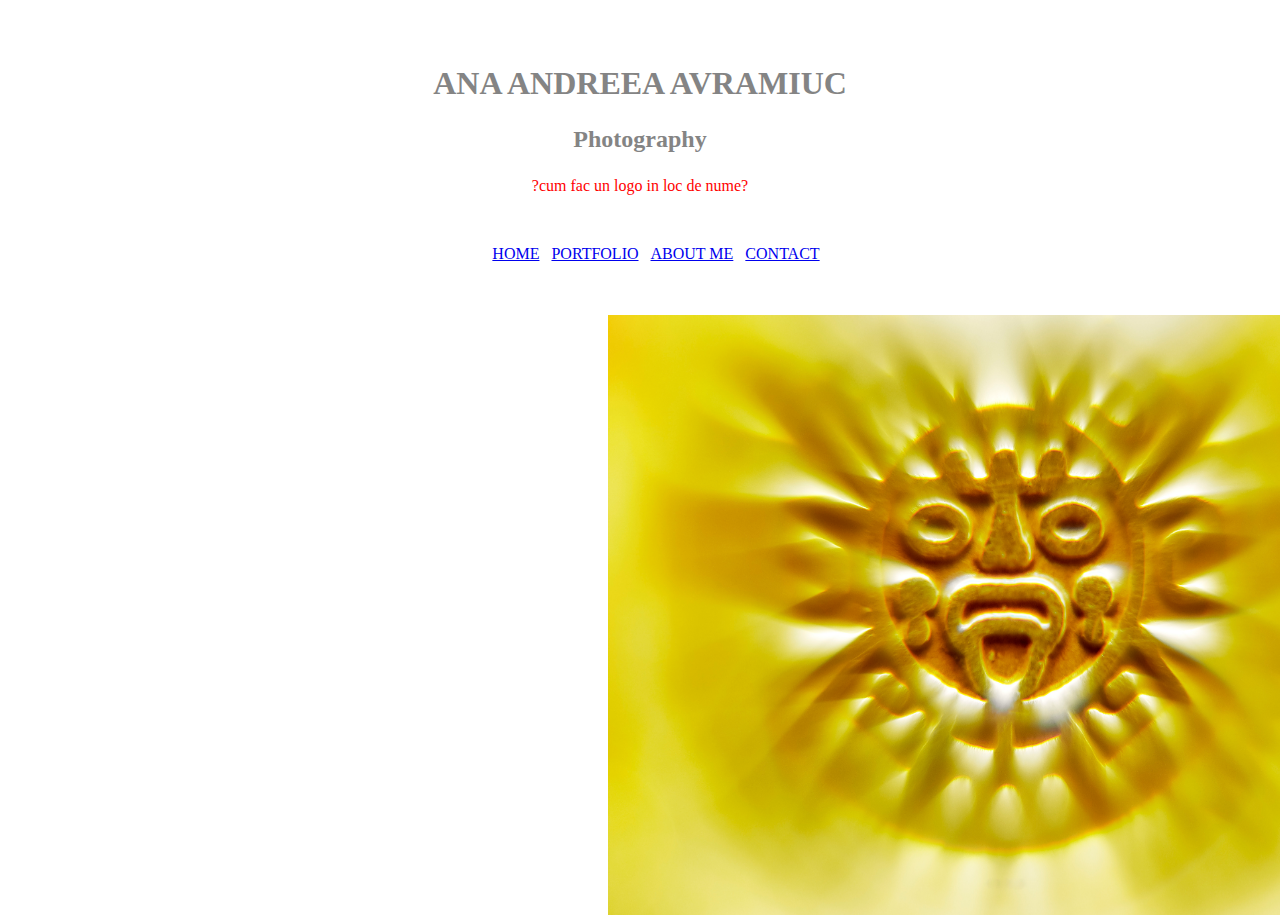
<file: index.html>
<!DOCTYPE html>
<html lang="en">
<head>
    <meta charset="UTF-8">
    <meta name="viewport" content="width=device-width, initial-scale=1.0">
    <link rel="stylesheet" href="style.css">
    <title>Ana Andreea Avramiuc Photography home page</title>
</head>
<body>
    <br>
    <br>
    <div id="header">
        <h1 class="name">ANA ANDREEA AVRAMIUC</h1> 
        <h3 class="photography">Photography</h3>
        <p class="intrebare">?cum fac un logo in loc de nume?</p>
    </div>
    
    <br>
    <nav id="menu-links">
        <ul class="nav-links">
            <li class="home"><a href="home.html">HOME</a></li> &nbsp;
            <li class="portfolio"><a href="portfolio.html">PORTFOLIO</a></li> &nbsp;
            <li class="about-me"><a href="about-me.html">ABOUT ME</a></li> &nbsp;
            <li class="contact"><a href="contact.html">CONTACT</a></li> &nbsp;
        </ul>
        <br>
        <br>
        <img src="SUN.jpg" width="800" height="600" style="vertical-align:middle;margin:0px 600px">
    </nav>


</body>
</html>
</file>
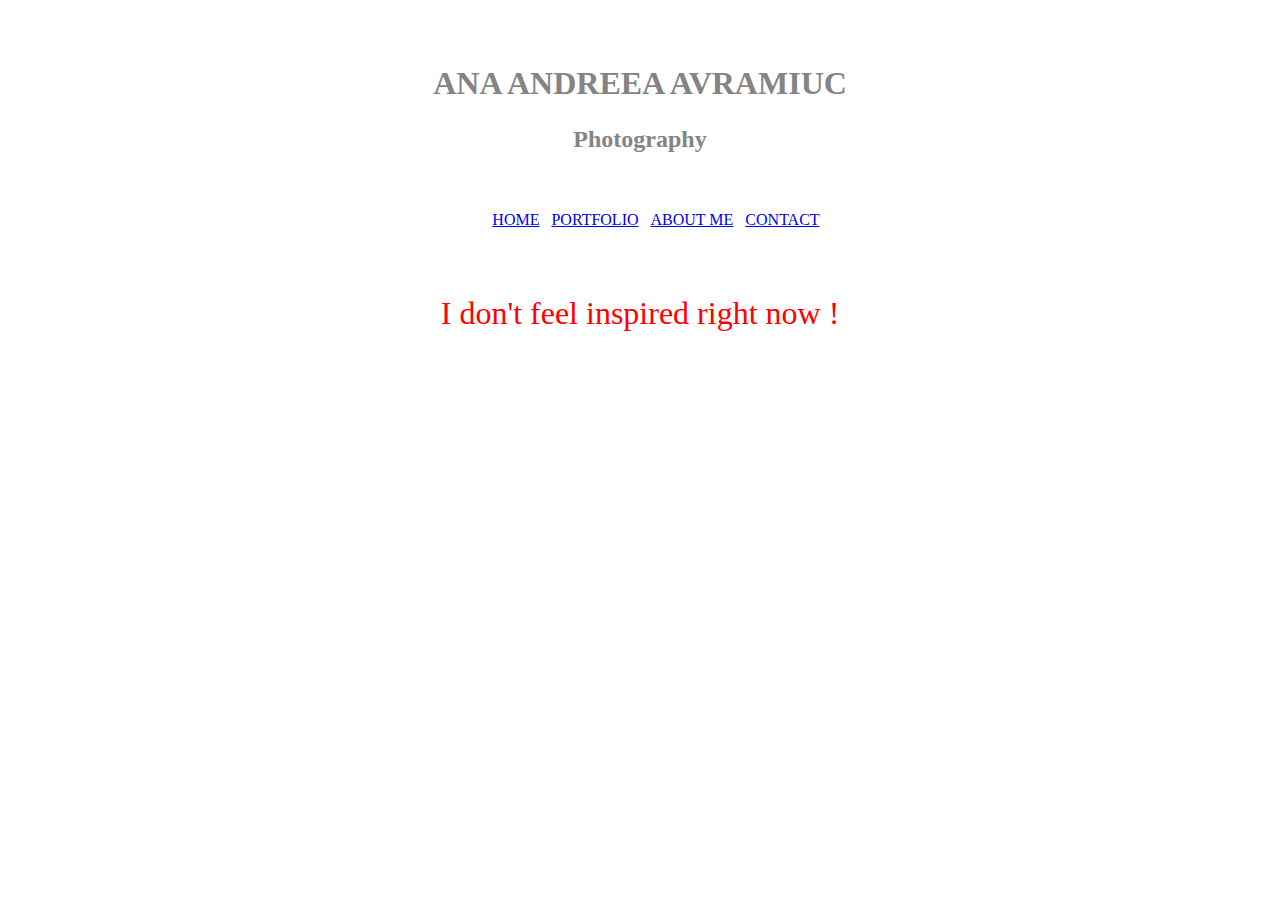
<file: about-me.html>
<!DOCTYPE html>
<html lang="en">
<head>
    <meta charset="UTF-8">
    <meta name="viewport" content="width=device-width, initial-scale=1.0">
    <link rel="stylesheet" href="style.css">
    <title>Ana Andreea Avramiuc Photography home page</title>
</head>
<body>
    <br>
    <br>
    <div id="header">
        <h1 class="name">ANA ANDREEA AVRAMIUC</h1> 
        <h3 class="photography">Photography</h3>
    </div>
    
    <br>
    <nav id="menu-links">
        <ul class="nav-links">
            <li class="home"><a href="home.html">HOME</a></li> &nbsp;
            <li class="portfolio"><a href="portfolio.html">PORTFOLIO</a></li> &nbsp;
            <li class="about-me"><a href="about-me.html">ABOUT ME</a></li> &nbsp;
            <li class="contact"><a href="contact.html">CONTACT</a></li> &nbsp;
        </ul>
        <br>
        <p style="text-align: center; color:red; font-size: 2em;"> I don't feel inspired right now !</p>
        <br>
</file>
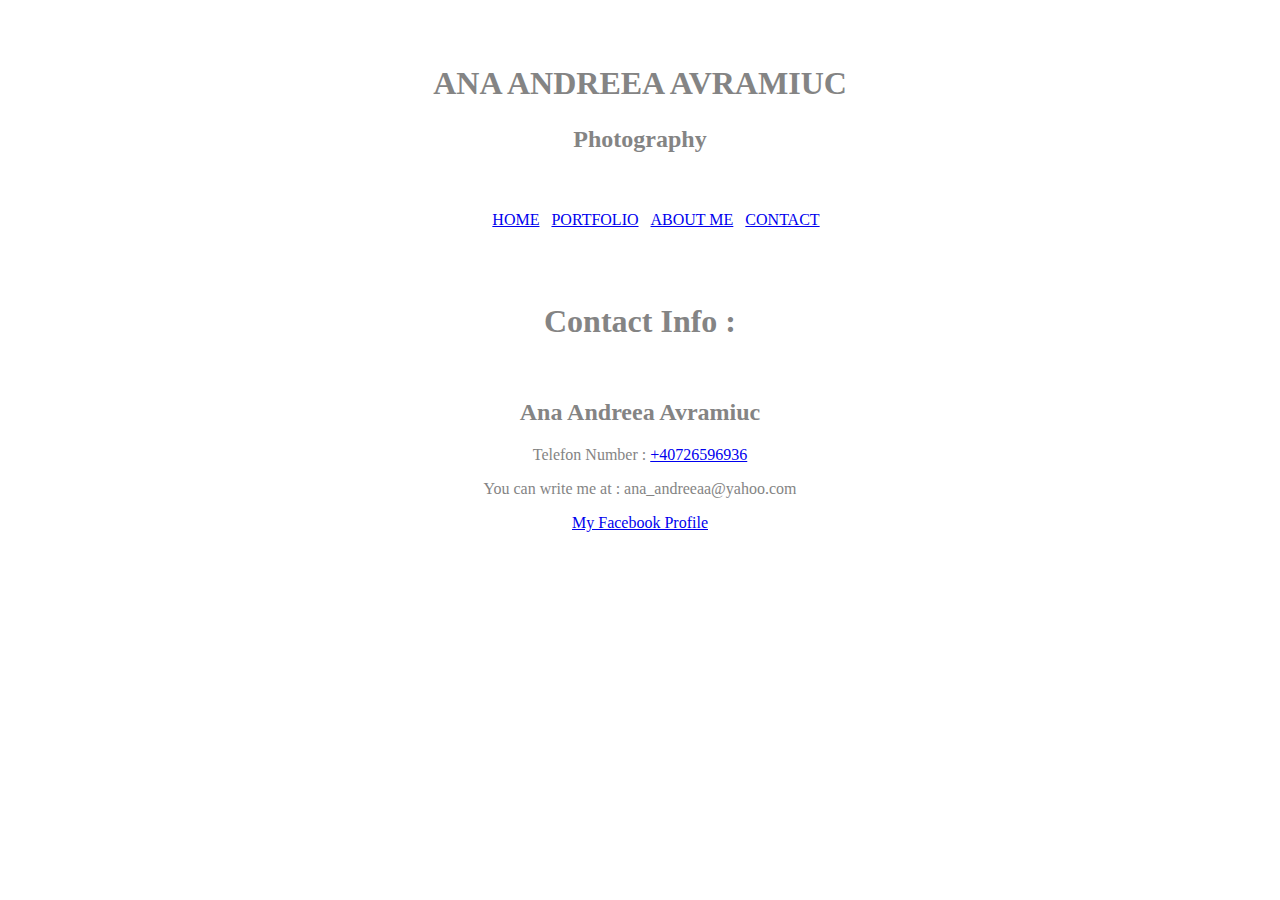
<file: contact.html>
<!DOCTYPE html>
<html lang="en">
<head>
    <meta charset="UTF-8">
    <meta name="viewport" content="width=device-width, initial-scale=1.0">
    <link rel="stylesheet" href="style.css">
    <title>Ana Andreea Avramiuc Photography home page</title>
</head>
<body>
    <br>
    <br>
    <div id="header">
        <h1 class="name">ANA ANDREEA AVRAMIUC</h1> 
        <h3 class="photography">Photography</h3>
    </div>
    
    <br>
    <nav id="menu-links">
        <ul class="nav-links">
            <li class="home"><a href="home.html">HOME</a></li> &nbsp;
            <li class="portfolio"><a href="portfolio.html">PORTFOLIO</a></li> &nbsp;
            <li class="about-me"><a href="about-me.html">ABOUT ME</a></li> &nbsp;
            <li class="contact"><a href="contact.html">CONTACT</a></li> &nbsp;
        </ul>
        <br>
        <br>
        <div id="info">
            <h1> Contact Info : </h1>
            <br/>
            <h2> Ana Andreea Avramiuc </h2> 
            <p> Telefon Number : <a href="tel:+40726596936">+40726596936</a></p> 
            <p> You can write me at : ana_andreeaa@yahoo.com</p> 
            <a href ="https://www.facebook.com/profile.php?viewas=100000686899395&privacy_source=timeline_gear_menu&entry_point=action_bar" > My Facebook Profile</a>
        </div>
       
        <br>
</file>
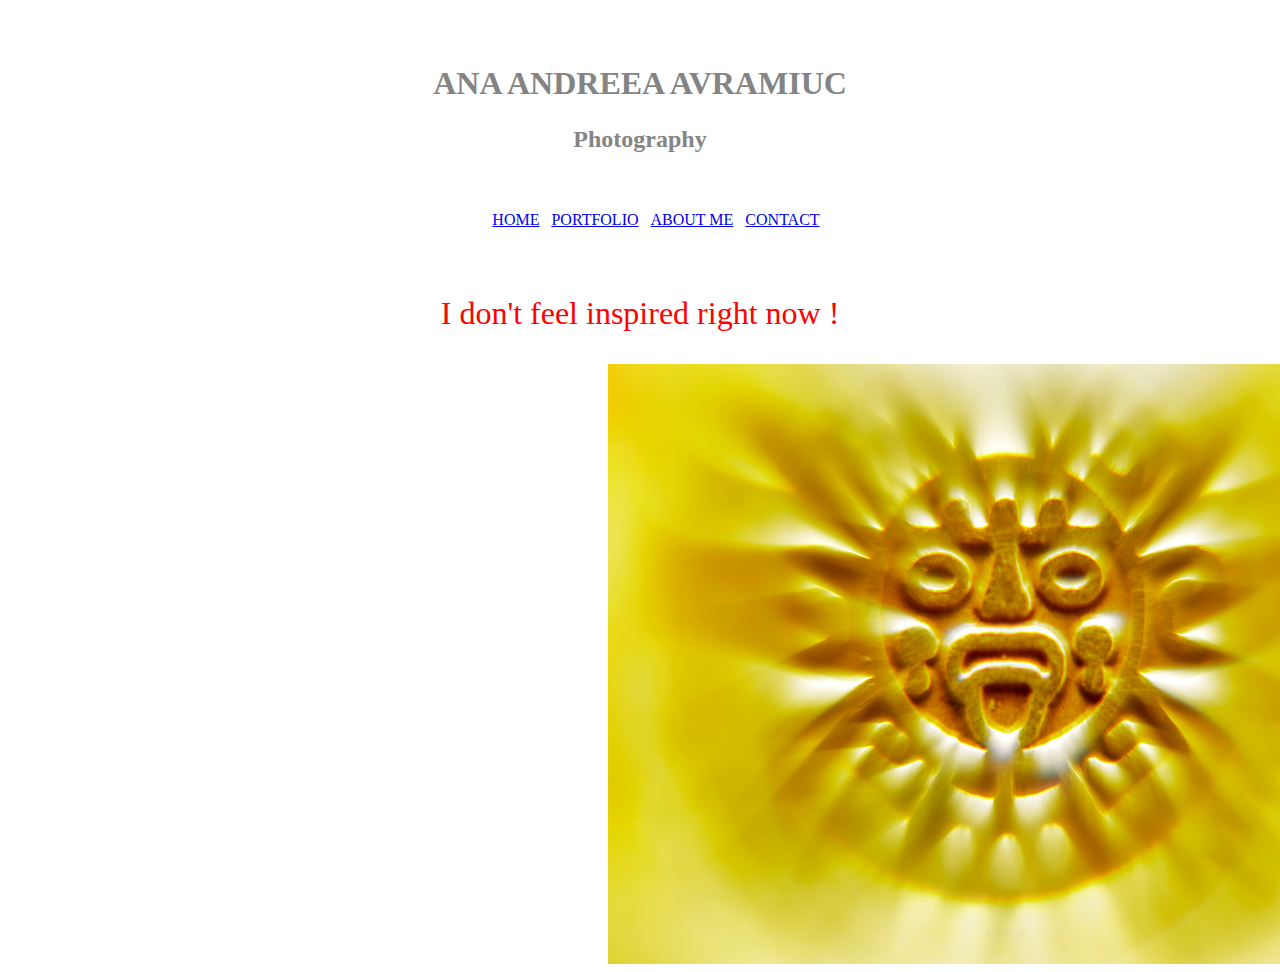
<file: home.html>
<!DOCTYPE html>
<html lang="en">
<head>
    <meta charset="UTF-8">
    <meta name="viewport" content="width=device-width, initial-scale=1.0">
    <link rel="stylesheet" href="style.css">
    <title>Ana Andreea Avramiuc Photography home page</title>
</head>
<body>
    <br>
    <br>
    <div id="header">
        <h1 class="name">ANA ANDREEA AVRAMIUC</h1> 
        <h3 class="photography">Photography</h3>
    </div>
    
    <br>
    <nav id="menu-links">
        <ul class="nav-links">
            <li class="home"><a href="home.html">HOME</a></li> &nbsp;
            <li class="portfolio"><a href="portfolio.html">PORTFOLIO</a></li> &nbsp;
            <li class="about-me"><a href="about-me.html">ABOUT ME</a></li> &nbsp;
            <li class="contact"><a href="contact.html">CONTACT</a></li> &nbsp;
        </ul>
        <br>
        <p style="text-align: center; color:red; font-size: 2em;"> I don't feel inspired right now !</p>
        <img src="SUN.jpg" width="800" height="600" style="vertical-align:middle;margin:0px 600px">
        <br>
</file>
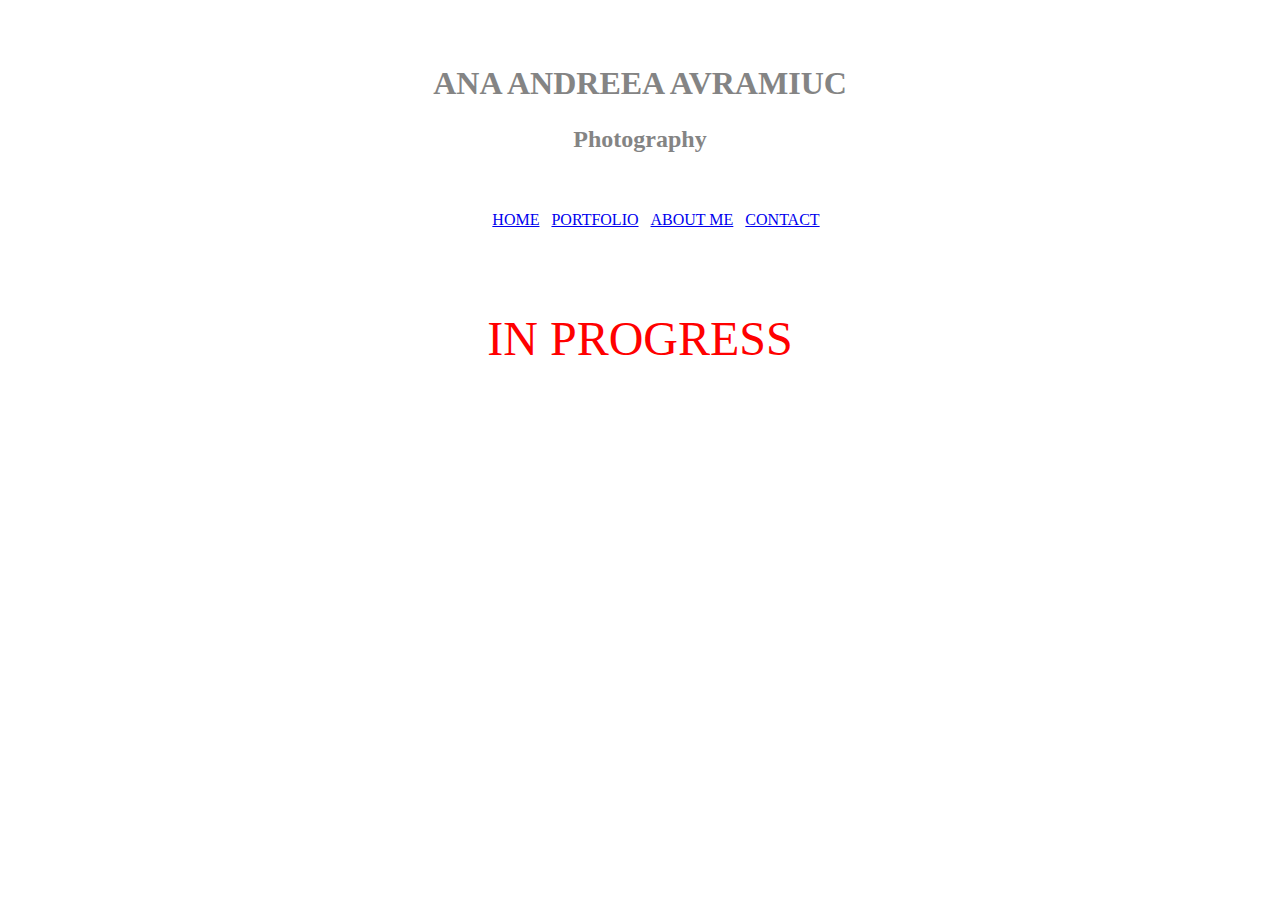
<file: portfolio.html>
<!DOCTYPE html>
<html lang="en">
<head>
    <meta charset="UTF-8">
    <meta name="viewport" content="width=device-width, initial-scale=1.0">
    <link rel="stylesheet" href="style.css">
    <title>Ana Andreea Avramiuc Photography home page</title>
</head>
<body>
    <br>
    <br>
    <div id="header">
        <h1 class="name">ANA ANDREEA AVRAMIUC</h1> 
        <h3 class="photography">Photography</h3>
    </div>
    
    <br>
    <nav id="menu-links">
        <ul class="nav-links">
            <li class="home"><a href="home.html">HOME</a></li> &nbsp;
            <li class="portfolio"><a href="portfolio.html">PORTFOLIO</a></li> &nbsp;
            <li class="about-me"><a href="about-me.html">ABOUT ME</a></li> &nbsp;
            <li class="contact"><a href="contact.html">CONTACT</a></li> &nbsp;
        </ul>
        <br>
        <p style="text-align: center; color: red; font-size: 3em;">IN PROGRESS</p>
        <br>
</file>
<file: style.css>
/* index.html */
body {
    background-color: rgb(255, 255, 255);
    font-family: cursive;
}

.name {
    text-align: center;
    color: #848484;
    font-size: 2em;
}
.photography {
    text-align: center;
    color:#848484;
    font-size: 1.5em;
}
.intrebare {
    text-align: center;
    color: red;
    font-size: 1em;
}
.nav-links {
    display: block;
    text-align: center;
    color:#848484;
    font-size: 1em;

}
.home {
    display: inline;
}
.portfolio {
    display: inline;
}
.about-me {
    display: inline;
}
.contact {
    display: inline;
}

/* contact.html */

#info {
    text-align: center;
    font-size: 1em; 
    color:#848484;
}
</file>
